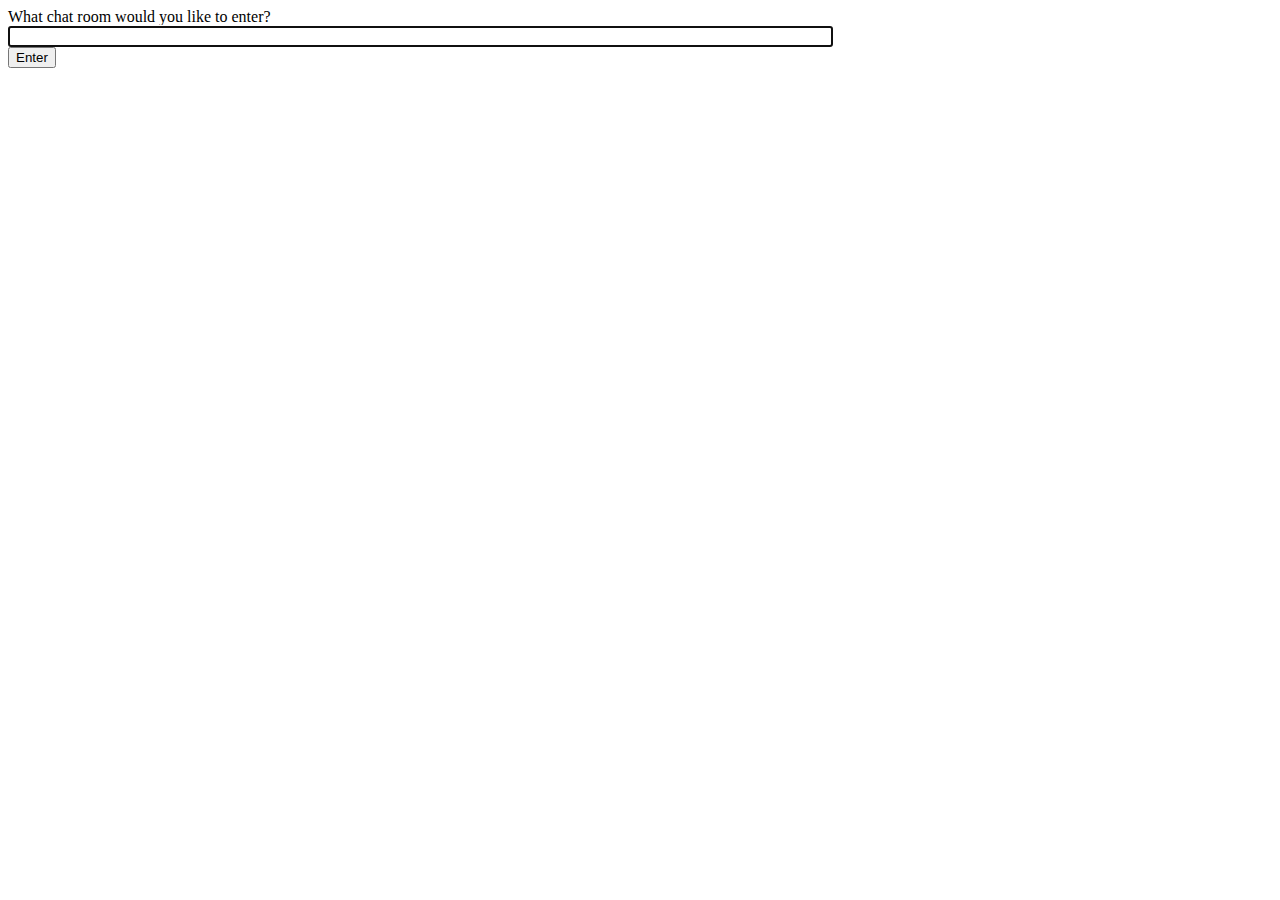
<file: direct/templates/chat/index.html>
<!-- chat/templates/chat/index.html -->
<!DOCTYPE html>
<html>
<head>
    <meta charset="utf-8"/>
    <title>Chat Rooms</title>
</head>
<body>
    What chat room would you like to enter?<br>
    <input id="room-name-input" type="text" size="100"><br>
    <input id="room-name-submit" type="button" value="Enter">

    <script>
        document.querySelector('#room-name-input').focus();
        document.querySelector('#room-name-input').onkeyup = function(e) {
            if (e.key === 'Enter') {  // enter, return
                document.querySelector('#room-name-submit').click();
            }
        };

        document.querySelector('#room-name-submit').onclick = function(e) {
            var roomName = document.querySelector('#room-name-input').value;
            window.location.pathname = '/direct/' + roomName + '/';
        };
    </script>
</body>
</html>
</file>
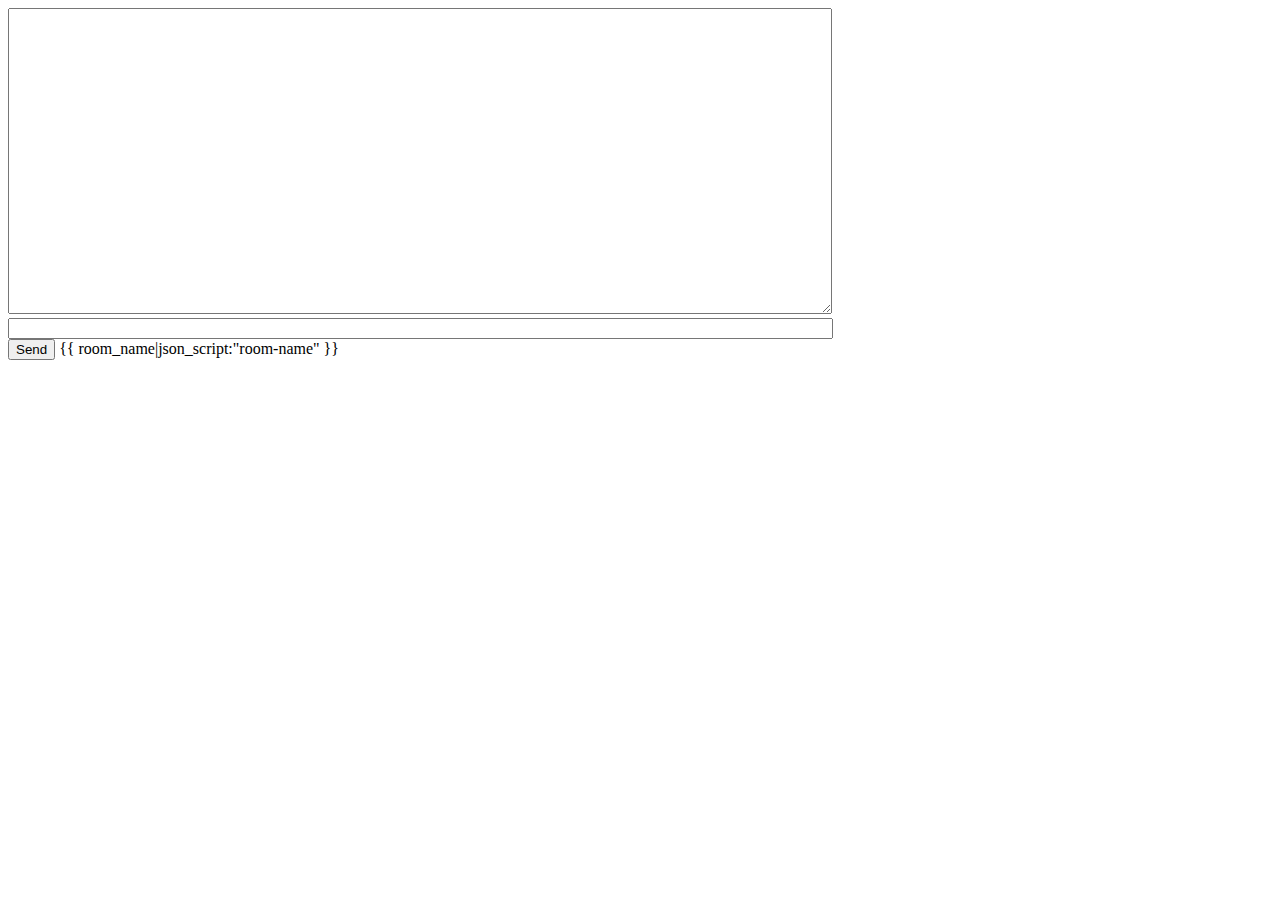
<file: direct/templates/chat/room.html>
<!-- chat/templates/chat/room.html -->
<!DOCTYPE html>
<html>
<head>
    <meta charset="utf-8"/>
    <title>Chat Room</title>
</head>
<body>
    <textarea id="chat-log" cols="100" rows="20"></textarea><br>
    <input id="chat-message-input" type="text" size="100"><br>
    <input id="chat-message-submit" type="button" value="Send">
    {{ room_name|json_script:"room-name" }}
    <script>
        const roomName = JSON.parse(document.getElementById('room-name').textContent);

        const chatSocket = new WebSocket(
            'ws://'
            + window.location.host
            + '/ws/direct/'
            + roomName
            + '/'
        );

        chatSocket.onmessage = function(e) {
            const data = JSON.parse(e.data);
            document.querySelector('#chat-log').value += (data.message + '\n');
        };

        chatSocket.onclose = function(e) {
            console.error('Chat socket closed unexpectedly');
        };

        document.querySelector('#chat-message-input').focus();
        document.querySelector('#chat-message-input').onkeyup = function(e) {
            if (e.key === 'Enter') {  // enter, return
                document.querySelector('#chat-message-submit').click();
            }
        };

        document.querySelector('#chat-message-submit').onclick = function(e) {
            const messageInputDom = document.querySelector('#chat-message-input');
            const message = messageInputDom.value;
            chatSocket.send(JSON.stringify({
                'message': message
            }));
            messageInputDom.value = '';
        };
    </script>
</body>
</html>
</file>
